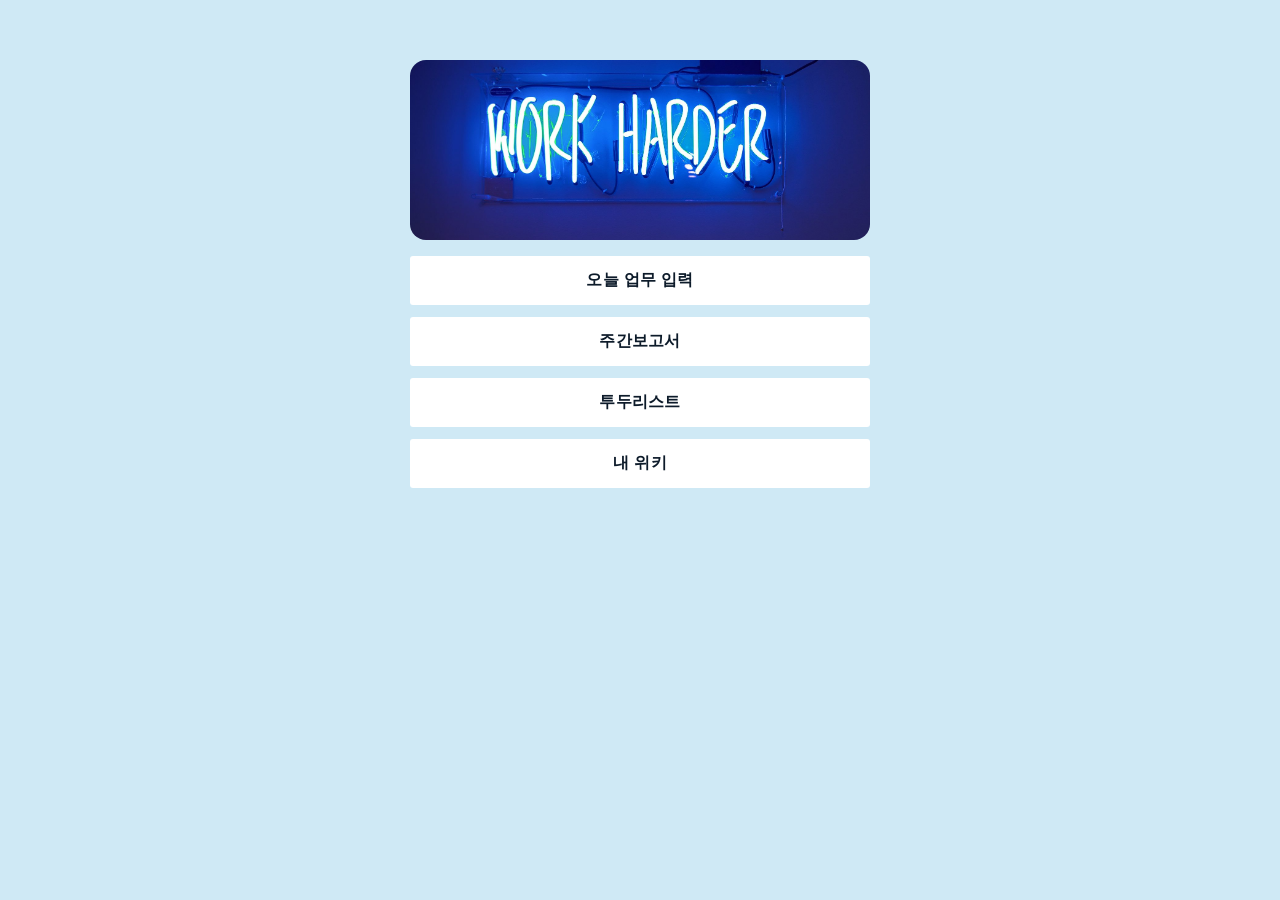
<file: index.html>
<!DOCTYPE html>
<html lang="ko">
<head>
<meta charset="UTF-8">
<meta name="viewport" content="width=device-width, initial-scale=1">
<title>사교원</title>
<link rel="stylesheet" href="/style.css">
<link rel="manifest" href="/manifest.json">
<meta name="theme-color" content="#0d1b2a">
<link rel="apple-touch-icon" href="/icon-192.png">
<meta name="apple-mobile-web-app-capable" content="yes">
<meta name="apple-mobile-web-app-status-bar-style" content="black-translucent">
</head>
<body>
  <div class="card" style="padding-top:40px;">
    <div style="width:100%;">
      <div style="height:180px;border-radius:16px;overflow:hidden;margin-bottom:1rem;">
        <img src="/logo.jpg" alt="앱 설치" id="installBtn" style="width:100%;height:100%;object-fit:cover;display:block;cursor:pointer;">
      </div>
      <div class="links">
        <a class="link-btn" href="/daily-log.html">오늘 업무 입력</a>
        <a class="link-btn" href="/reports.html">주간보고서</a>
        <a class="link-btn" href="/todo.html">투두리스트</a>
        <a class="link-btn" href="https://sakyowon-wiki-2a5.pages.dev" target="_blank">내 위키</a>
      </div>
    </div>
  </div>
<script>
  if ("serviceWorker" in navigator) {
    navigator.serviceWorker.register("/sw.js");
  }

  let deferredPrompt = null;
  window.addEventListener("beforeinstallprompt", (e) => {
    e.preventDefault();
    deferredPrompt = e;
  });

  document.getElementById("installBtn").addEventListener("click", async () => {
    if (deferredPrompt) {
      deferredPrompt.prompt();
      await deferredPrompt.userChoice;
      deferredPrompt = null;
    } else if (window.matchMedia("(display-mode: standalone)").matches) {
      alert("이미 앱으로 설치되어 있습니다.");
    } else if (/iPhone|iPad|iPod/.test(navigator.userAgent)) {
      alert("아이폰에서는: 하단 공유 버튼(□↑) → \"홈 화면에 추가\"를 눌러주세요.");
    } else {
      alert("이 브라우저에서는 자동 설치를 지원하지 않아요. 브라우저 메뉴에서 \"앱 설치\" 또는 \"홈 화면에 추가\"를 찾아주세요.");
    }
  });
</script>
<script src="/hub-nav.js"></script>
</body>
</html>
</file>
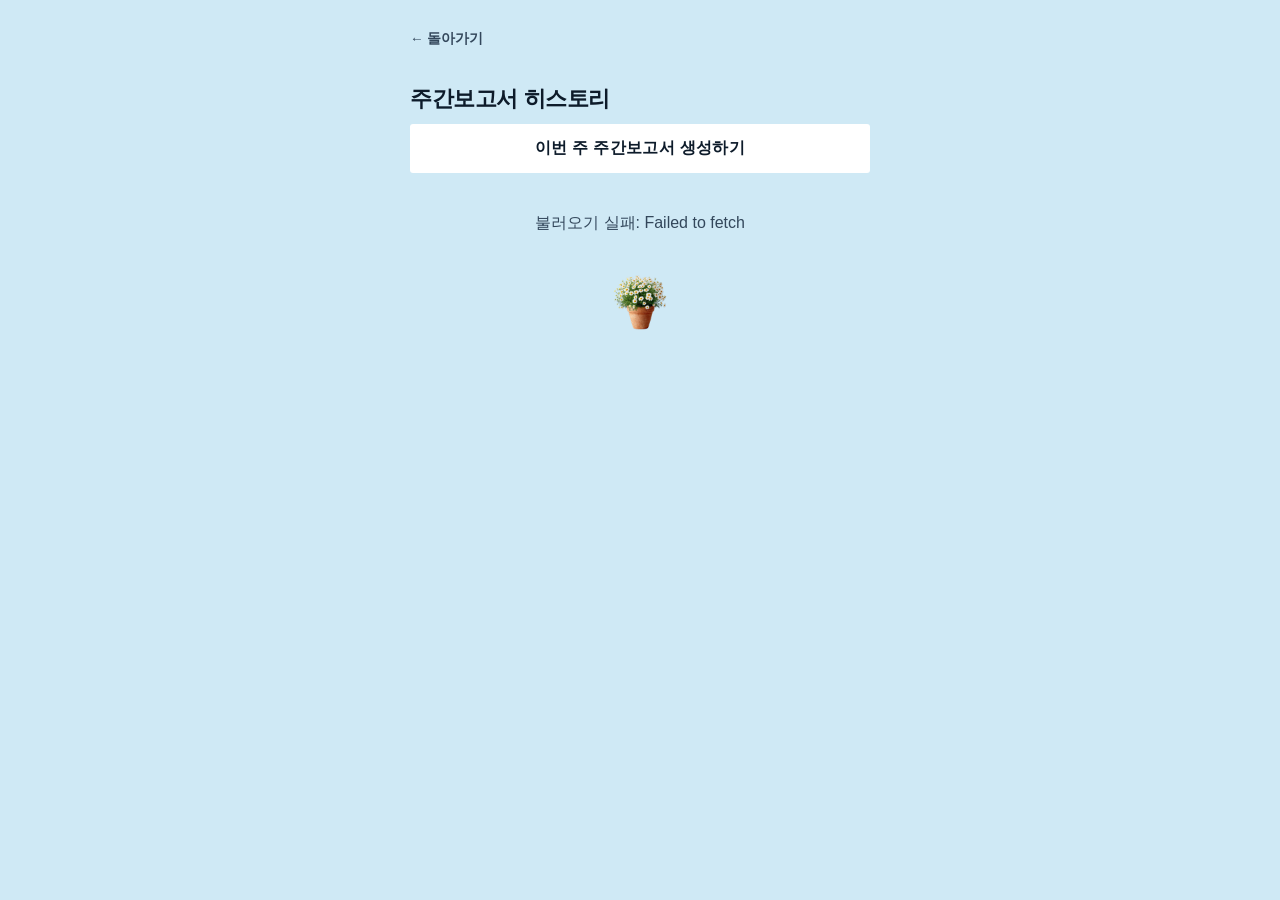
<file: reports.html>
<!DOCTYPE html>
<html lang="ko">
<head>
<meta charset="UTF-8">
<meta name="viewport" content="width=device-width, initial-scale=1">
<title>주간보고서 — 사교원</title>
<link rel="stylesheet" href="/style.css">
<link rel="manifest" href="/manifest.json">
<meta name="theme-color" content="#0d1b2a">
<link rel="apple-touch-icon" href="/icon-192.png">
<meta name="apple-mobile-web-app-capable" content="yes">
</head>
<body>
  <div class="wrap">
    <a class="back" href="/">← 돌아가기</a>
    <h1 style="font-size:1.4rem;margin-bottom:0.6rem;">주간보고서 히스토리</h1>
    <button id="genBtn" type="button" style="margin-bottom:6px;">이번 주 주간보고서 생성하기</button>
    <div class="msg" id="genMsg"></div>
    <div id="list" style="margin-top:20px;"><div class="empty">불러오는 중...</div></div>
    <div style="text-align:center;margin-top:28px;">
      <img src="/flowerpot.png" alt="" id="pot" style="width:80px;cursor:pointer;">
    </div>
  </div>

<script>
  document.getElementById("pot").addEventListener("click", () => {
    const pw = prompt("암호를 입력하세요");
    if (pw === "0130") {
      sessionStorage.setItem("warehousePw", pw);
      location.href = "warehouse.html";
    } else if (pw !== null) {
      alert("틀렸습니다.");
    }
  });
</script>

<script>
  const SUPABASE_URL = "https://oenqrlgmnkpzxsavnfyo.supabase.co";
  const SUPABASE_ANON_KEY = "sb_publishable_sZ4wQgaC5f-i40pVzf0vIA_R7iJWDf5";

  let reportsData = [];

  function escapeHtml(s) {
    return String(s ?? "").replace(/[&<>"]/g, (c) => ({ "&": "&amp;", "<": "&lt;", ">": "&gt;", '"': "&quot;" }[c]));
  }

  function renderView(row, idx) {
    const d = row.report_data;
    if (!d) return "";
    const days = (d.days || [])
      .map(
        (day) =>
          `<div class="day"><span class="dow">${escapeHtml(day.date)}(${escapeHtml(day.dow)})</span>${(day.tasks || [])
            .map(escapeHtml)
            .join(", ")}${day.leave ? `<span class="leave">${escapeHtml(day.leave)}</span>` : ""}${
            day.inferred ? `<span class="leave">AI추정</span>` : ""
          }</div>`
      )
      .join("");
    return `<div class="report" data-idx="${idx}">
      <div class="period">${escapeHtml(d.periodStart)} ~ ${escapeHtml(d.periodEnd)}</div>
      ${days}
      <div style="display:flex;gap:8px;margin-top:10px;">
        <button type="button" class="edit-btn" data-idx="${idx}" style="width:auto;padding:6px 12px;font-size:0.8rem;">수정</button>
        <a href="sakyowon-hwp://generate?date=${encodeURIComponent(row.report_date)}" class="link-btn hwp-btn" style="width:auto;padding:6px 12px;font-size:0.8rem;">.hwp</a>
      </div>
    </div>`;
  }

  const DOW_NAMES = ["일", "월", "화", "수", "목", "금", "토"];

  function parseKoreanDate(str) {
    const m = String(str || "").match(/(\d+)년\s*(\d+)월\s*(\d+)일/);
    if (!m) return null;
    return new Date(Number(m[1]), Number(m[2]) - 1, Number(m[3]));
  }

  function buildWeekSlots(d) {
    const start = parseKoreanDate(d.periodStart);
    const slots = [];
    for (let i = 0; i < 5; i++) {
      let dateStr, dow;
      if (start) {
        const dt = new Date(start);
        dt.setDate(dt.getDate() + i);
        dateStr = `${dt.getMonth() + 1}/${dt.getDate()}`;
        dow = DOW_NAMES[dt.getDay()];
      } else {
        const existing = (d.days || [])[i] || {};
        dateStr = existing.date || "";
        dow = existing.dow || "";
      }
      const existing = (d.days || []).find((day) => day.date === dateStr) || {};
      slots.push({
        date: dateStr,
        dow,
        tasks: existing.tasks || [],
        leave: existing.leave || "",
        inferred: existing.inferred || false,
      });
    }
    return slots;
  }

  function renderEdit(row, idx) {
    const d = row.report_data;
    const slots = buildWeekSlots(d);
    const days = slots
      .map(
        (day, di) => `
      <div style="margin-top:14px;font-weight:700;">${escapeHtml(day.date)}(${escapeHtml(day.dow)})${day.inferred ? ' <span style="font-weight:400;color:#e8362a;">— AI 추정, 확인 필요</span>' : ""}</div>
      <label>업무</label>
      <textarea data-day="${di}" data-date="${escapeHtml(day.date)}" data-dow="${escapeHtml(day.dow)}" data-field="tasks" style="min-height:70px;">${escapeHtml((day.tasks || []).join("\n"))}</textarea>
      <label>근무시간</label>
      <input data-day="${di}" data-date="${escapeHtml(day.date)}" data-dow="${escapeHtml(day.dow)}" data-field="leave" value="${escapeHtml(day.leave || "")}">
    `
      )
      .join("");
    return `<div class="report" data-idx="${idx}">
      <div class="period">${escapeHtml(d.periodStart)} ~ ${escapeHtml(d.periodEnd)}</div>
      ${days}
      <label>비고 (한 줄에 하나씩)</label>
      <textarea data-field="remarks" style="min-height:60px;">${escapeHtml((d.remarks || []).join("\n"))}</textarea>
      <div class="msg" style="margin-top:10px;"></div>
      <div style="display:flex;gap:8px;margin-top:10px;">
        <button type="button" class="save-btn" data-idx="${idx}" style="width:auto;padding:6px 12px;font-size:0.8rem;">저장</button>
        <button type="button" class="cancel-btn" data-idx="${idx}" style="width:auto;padding:6px 12px;font-size:0.8rem;">취소</button>
      </div>
    </div>`;
  }

  function renderList() {
    const list = document.getElementById("list");
    if (!reportsData.length) {
      list.innerHTML = '<div class="empty">아직 저장된 주간보고서가 없습니다.</div>';
      return;
    }
    list.innerHTML = reportsData.map((row, idx) => renderView(row, idx)).join("");
  }

  async function loadReports() {
    const list = document.getElementById("list");
    try {
      const res = await fetch(
        `${SUPABASE_URL}/rest/v1/weekly_reports?select=id,report_date,report_data&archived=eq.false&order=report_date.desc`,
        {
          headers: {
            apikey: SUPABASE_ANON_KEY,
            Authorization: `Bearer ${SUPABASE_ANON_KEY}`,
          },
        }
      );
      reportsData = await res.json();
      renderList();
    } catch (err) {
      list.innerHTML = '<div class="empty">불러오기 실패: ' + err.message + "</div>";
    }
  }

  document.getElementById("list").addEventListener("click", async (e) => {
    const idx = e.target.dataset.idx;
    if (idx === undefined) return;
    const row = reportsData[idx];

    if (e.target.classList.contains("edit-btn")) {
      document.querySelector(`.report[data-idx="${idx}"]`).outerHTML = renderEdit(row, idx);
    } else if (e.target.classList.contains("cancel-btn")) {
      document.querySelector(`.report[data-idx="${idx}"]`).outerHTML = renderView(row, idx);
    } else if (e.target.classList.contains("save-btn")) {
      const card = document.querySelector(`.report[data-idx="${idx}"]`);
      const msg = card.querySelector(".msg");
      const d = JSON.parse(JSON.stringify(row.report_data));
      const slotsMap = {};
      card.querySelectorAll("[data-day]").forEach((el) => {
        const di = Number(el.dataset.day);
        if (!slotsMap[di]) slotsMap[di] = { date: el.dataset.date, dow: el.dataset.dow, tasks: [], leave: "" };
        if (el.dataset.field === "tasks") {
          slotsMap[di].tasks = el.value.split("\n").map((s) => s.trim()).filter(Boolean);
        } else if (el.dataset.field === "leave") {
          slotsMap[di].leave = el.value.trim();
        }
      });
      d.days = Object.keys(slotsMap)
        .map(Number)
        .sort((a, b) => a - b)
        .map((i) => slotsMap[i])
        .filter((day) => day.tasks.length > 0 || day.leave);
      const remarksEl = card.querySelector('[data-field="remarks"]');
      d.remarks = remarksEl.value.split("\n").map((s) => s.trim()).filter(Boolean);

      e.target.disabled = true;
      e.target.textContent = "저장 중...";
      try {
        const res = await fetch(`${SUPABASE_URL}/rest/v1/weekly_reports?id=eq.${row.id}`, {
          method: "PATCH",
          headers: {
            apikey: SUPABASE_ANON_KEY,
            Authorization: `Bearer ${SUPABASE_ANON_KEY}`,
            "Content-Type": "application/json",
            Prefer: "return=minimum",
          },
          body: JSON.stringify({ report_data: d }),
        });
        if (!res.ok) throw new Error(await res.text());
        row.report_data = d;
        card.outerHTML = renderView(row, idx);
      } catch (err) {
        msg.className = "msg err";
        msg.textContent = "저장 실패: " + err.message;
        e.target.disabled = false;
        e.target.textContent = "저장";
      }
    }
  });

  loadReports();

  document.getElementById("genBtn").addEventListener("click", async () => {
    const btn = document.getElementById("genBtn");
    const msg = document.getElementById("genMsg");
    btn.disabled = true;
    btn.textContent = "생성 중...";
    msg.className = "msg";
    try {
      const res = await fetch("/api/generate-weekly-report", { method: "POST" });
      const data = await res.json();
      if (res.ok && data.success) {
        msg.className = "msg ok";
        msg.textContent = data.updated ? "이번 주 보고서를 최신 내용으로 갱신했습니다." : "이번 주 보고서가 생성됐습니다.";
        loadReports();
      } else {
        msg.className = "msg err";
        msg.textContent = "실패: " + (data.error || "알 수 없는 오류");
      }
    } catch (err) {
      msg.className = "msg err";
      msg.textContent = "실패: " + err.message;
    } finally {
      btn.disabled = false;
      btn.textContent = "이번 주 주간보고서 생성하기";
    }
  });

  if ("serviceWorker" in navigator) {
    navigator.serviceWorker.register("/sw.js");
  }
</script>
</body>
</html>
</file>
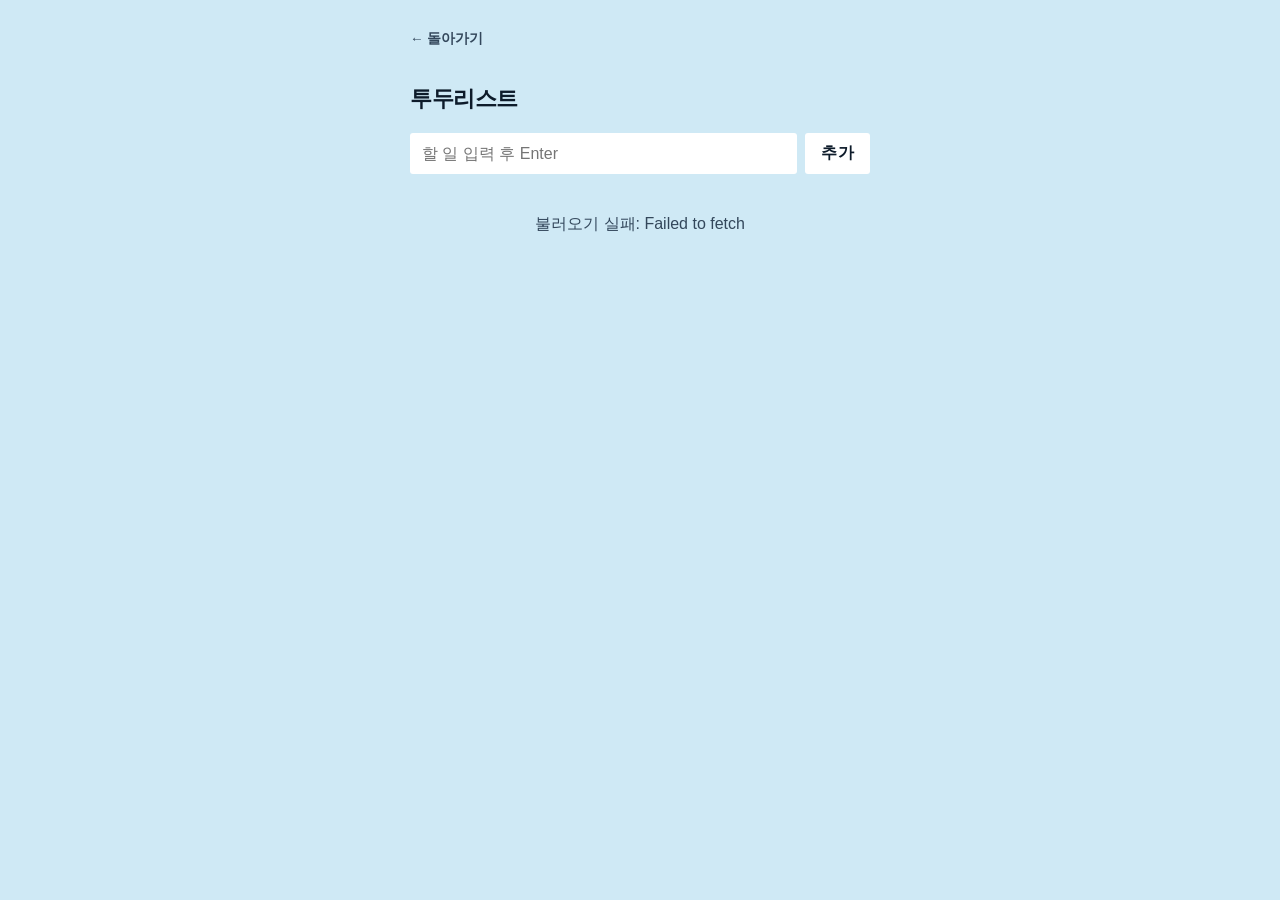
<file: todo.html>
<!DOCTYPE html>
<html lang="ko">
<head>
<meta charset="UTF-8">
<meta name="viewport" content="width=device-width, initial-scale=1">
<title>투두리스트 — 사교원</title>
<link rel="stylesheet" href="/style.css">
<link rel="manifest" href="/manifest.json">
<meta name="theme-color" content="#0d1b2a">
<link rel="apple-touch-icon" href="/icon-192.png">
<meta name="apple-mobile-web-app-capable" content="yes">
</head>
<body>
  <div class="wrap">
    <a class="back" href="/">← 돌아가기</a>
    <h1 style="font-size:1.4rem;margin-bottom:1.2rem;">투두리스트</h1>

    <div class="todo-add-row">
      <input type="text" id="newTodo" placeholder="할 일 입력 후 Enter">
      <button type="button" id="addBtn">추가</button>
    </div>
    <div class="msg" id="msg"></div>

    <div id="list"><div class="empty">불러오는 중...</div></div>
  </div>

<script>
  const SUPABASE_URL = "https://oenqrlgmnkpzxsavnfyo.supabase.co";
  const SUPABASE_ANON_KEY = "sb_publishable_sZ4wQgaC5f-i40pVzf0vIA_R7iJWDf5";
  const headers = {
    apikey: SUPABASE_ANON_KEY,
    Authorization: `Bearer ${SUPABASE_ANON_KEY}`,
    "Content-Type": "application/json",
  };

  function showError(err) {
    const msg = document.getElementById("msg");
    msg.className = "msg err";
    msg.textContent = "오류: " + err;
  }

  async function loadTodos() {
    const list = document.getElementById("list");
    try {
      const res = await fetch(`${SUPABASE_URL}/rest/v1/todos?select=*&order=id.asc`, { headers });
      const rows = await res.json();

      if (!rows.length) {
        list.innerHTML = '<div class="empty">할 일이 없습니다.</div>';
        return;
      }

      list.innerHTML = rows
        .map(
          (row) => `<div class="todo-item ${row.completed ? "completed" : ""}" data-id="${row.id}">
            <input type="checkbox" ${row.completed ? "checked" : ""} class="todo-check">
            <span class="todo-text" contenteditable="true" spellcheck="false"></span>
            <button type="button" class="todo-del">삭제</button>
          </div>`
        )
        .join("");

      // 텍스트는 XSS 방지를 위해 textContent로 안전하게 채움
      document.querySelectorAll(".todo-item").forEach((el, i) => {
        el.querySelector(".todo-text").textContent = rows[i].text;
      });

      document.querySelectorAll(".todo-check").forEach((cb) => {
        cb.addEventListener("change", async (e) => {
          const item = e.target.closest(".todo-item");
          const id = item.dataset.id;
          const completed = e.target.checked;
          item.classList.toggle("completed", completed);
          try {
            await fetch(`${SUPABASE_URL}/rest/v1/todos?id=eq.${id}`, {
              method: "PATCH",
              headers,
              body: JSON.stringify({ completed }),
            });
          } catch (err) {
            showError(err.message);
          }
        });
      });

      document.querySelectorAll(".todo-text").forEach((span, i) => {
        const originalText = rows[i].text;
        span.addEventListener("keydown", (e) => {
          if (e.key === "Enter") {
            e.preventDefault();
            span.blur();
          }
        });
        span.addEventListener("blur", async () => {
          const item = span.closest(".todo-item");
          const id = item.dataset.id;
          const newText = span.textContent.trim();
          if (!newText) {
            span.textContent = originalText; // 빈 값이면 되돌림
            return;
          }
          if (newText === originalText) return;
          try {
            await fetch(`${SUPABASE_URL}/rest/v1/todos?id=eq.${id}`, {
              method: "PATCH",
              headers,
              body: JSON.stringify({ text: newText }),
            });
          } catch (err) {
            showError(err.message);
          }
        });
      });

      document.querySelectorAll(".todo-del").forEach((btn) => {
        btn.addEventListener("click", async (e) => {
          const item = e.target.closest(".todo-item");
          const id = item.dataset.id;
          try {
            await fetch(`${SUPABASE_URL}/rest/v1/todos?id=eq.${id}`, {
              method: "DELETE",
              headers,
            });
            loadTodos();
          } catch (err) {
            showError(err.message);
          }
        });
      });
    } catch (err) {
      list.innerHTML = '<div class="empty">불러오기 실패: ' + err.message + "</div>";
    }
  }

  async function addTodo() {
    const input = document.getElementById("newTodo");
    const text = input.value.trim();
    if (!text) return;
    try {
      await fetch(`${SUPABASE_URL}/rest/v1/todos`, {
        method: "POST",
        headers,
        body: JSON.stringify({ text }),
      });
      input.value = "";
      loadTodos();
    } catch (err) {
      showError(err.message);
    }
  }

  document.getElementById("addBtn").addEventListener("click", addTodo);
  document.getElementById("newTodo").addEventListener("keydown", (e) => {
    if (e.key === "Enter") addTodo();
  });

  loadTodos();

  if ("serviceWorker" in navigator) {
    navigator.serviceWorker.register("/sw.js");
  }
</script>
</body>
</html>
</file>
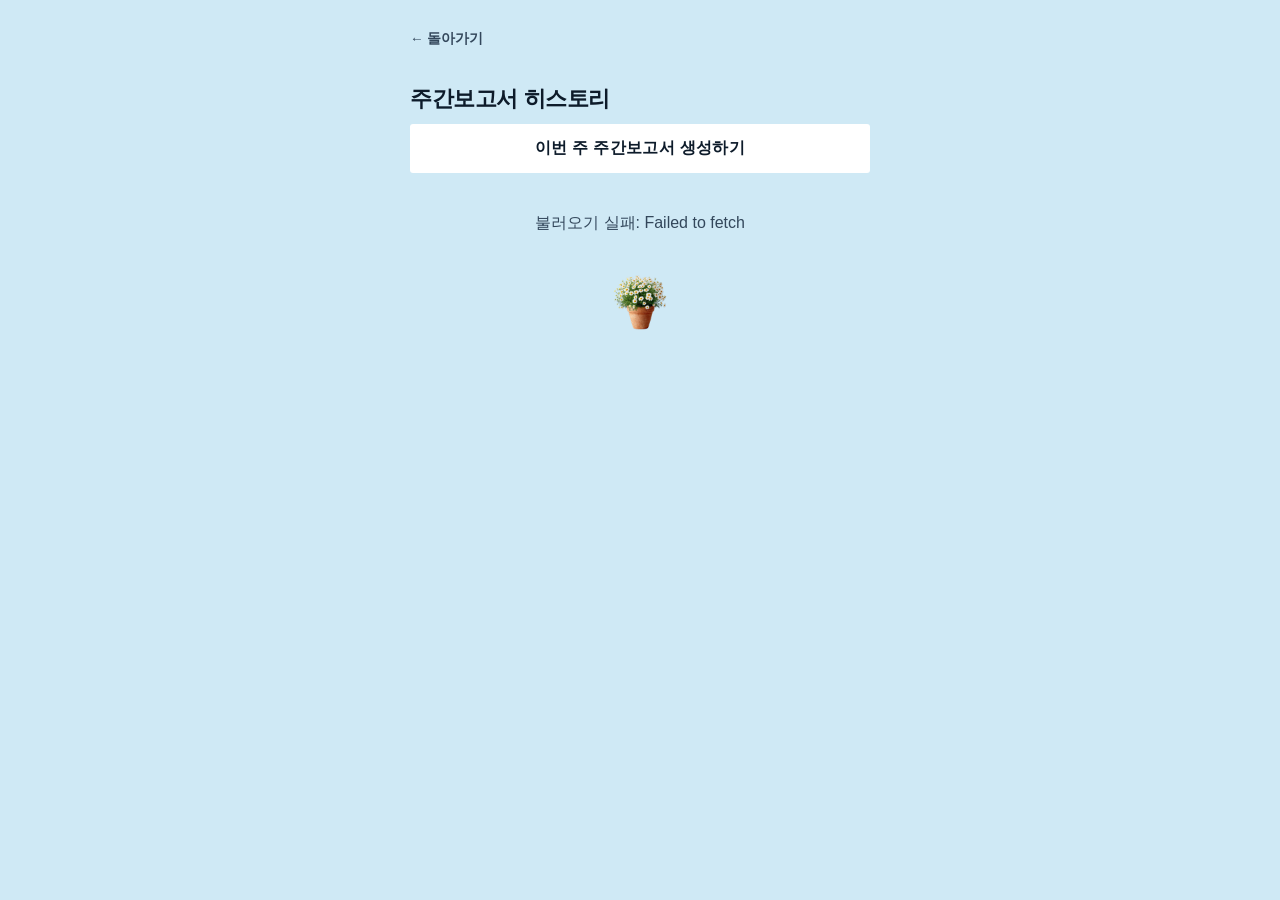
<file: warehouse.html>
<!DOCTYPE html>
<html lang="ko">
<head>
<meta charset="UTF-8">
<meta name="viewport" content="width=device-width, initial-scale=1">
<title>창고 — 사교원</title>
<link rel="stylesheet" href="/style.css">
</head>
<body>
  <div class="wrap">
    <a class="back" href="/reports.html">← 돌아가기</a>
    <h1 style="font-size:1.4rem;margin-bottom:1.2rem;">창고 (전체 기록)</h1>

    <div style="display:flex;gap:10px;margin-bottom:20px;">
      <button id="del50" style="margin-top:0;">이전자료 50% 삭제</button>
      <button id="del100" style="margin-top:0;">이전자료 100% 삭제</button>
    </div>
    <div class="msg" id="msg"></div>

    <div id="list"><div class="empty">불러오는 중...</div></div>
  </div>

<script>
  const SUPABASE_URL = "https://oenqrlgmnkpzxsavnfyo.supabase.co";
  const SUPABASE_ANON_KEY = "sb_publishable_sZ4wQgaC5f-i40pVzf0vIA_R7iJWDf5";

  const pw = sessionStorage.getItem("warehousePw");
  if (pw !== "0130") {
    location.href = "reports.html";
  }

  async function loadAll() {
    const list = document.getElementById("list");
    try {
      const res = await fetch(
        `${SUPABASE_URL}/rest/v1/weekly_reports?select=id,report_date,archived,report_data&order=id.desc`,
        {
          headers: {
            apikey: SUPABASE_ANON_KEY,
            Authorization: `Bearer ${SUPABASE_ANON_KEY}`,
          },
        }
      );
      const rows = await res.json();

      if (!rows.length) {
        list.innerHTML = '<div class="empty">저장된 기록이 없습니다.</div>';
        return;
      }

      list.innerHTML = rows
        .map((row) => {
          const d = row.report_data || {};
          const days = (d.days || [])
            .map((day) => `<div class="day"><span class="dow">${day.date}(${day.dow})</span>${(day.tasks || []).join(", ")}</div>`)
            .join("");
          return `<div class="report">
            <div class="period">#${row.id} · ${row.report_date} ${row.archived ? "<span class='leave'>숨김</span>" : ""}</div>
            ${days}
          </div>`;
        })
        .join("");
    } catch (err) {
      list.innerHTML = '<div class="empty">불러오기 실패: ' + err.message + "</div>";
    }
  }

  async function runCleanup(action, label) {
    const msg = document.getElementById("msg");
    if (!confirm(`정말로 "${label}"를 실행할까요? 되돌릴 수 없습니다.`)) return;
    msg.className = "msg";
    msg.textContent = "처리 중...";
    try {
      const res = await fetch("/api/manage-storage", {
        method: "POST",
        headers: { "Content-Type": "application/json" },
        body: JSON.stringify({ password: pw, action }),
      });
      const data = await res.json();
      if (res.ok && data.success) {
        msg.className = "msg ok";
        msg.textContent = `완료: ${data.deleted}건 삭제됨`;
        loadAll();
      } else {
        msg.className = "msg err";
        msg.textContent = "실패: " + (data.error || "알 수 없는 오류");
      }
    } catch (err) {
      msg.className = "msg err";
      msg.textContent = "실패: " + err.message;
    }
  }

  document.getElementById("del50").addEventListener("click", () => runCleanup("delete50", "이전자료 50% 삭제"));
  document.getElementById("del100").addEventListener("click", () => runCleanup("delete100", "이전자료 100% 삭제"));

  loadAll();
</script>
</body>
</html>
</file>
<file: style.css>
* {
  box-sizing: border-box;
}

body {
  font-family: -apple-system, "Malgun Gothic", sans-serif;
  background: #cfe9f5;
  color: #0d1b2a;
  margin: 0;
  padding: 20px;
}

.wrap, .card {
  max-width: 460px;
  margin: 0 auto;
}

h1 {
  font-weight: 800;
  letter-spacing: -0.02em;
  text-transform: uppercase;
  color: #0d1b2a;
}

.card h1 {
  font-size: 2.2rem;
  margin-bottom: 0.3rem;
  text-align: center;
}

p.role {
  color: #33475b;
  margin-top: 0;
  margin-bottom: 2rem;
  line-height: 1.5;
  text-align: center;
}

.links {
  display: flex;
  flex-direction: column;
  gap: 12px;
}

a.link-btn, button, input[type="submit"] {
  display: block;
  width: 100%;
  padding: 14px 20px;
  background: #ffffff;
  border: none;
  border-radius: 3px;
  color: #0d1b2a;
  text-decoration: none;
  font-size: 1rem;
  font-weight: 700;
  text-align: center;
  text-transform: uppercase;
  letter-spacing: 0.02em;
  cursor: pointer;
  transition: background 0.15s, color 0.15s;
}

a.link-btn:hover, button:hover {
  background: #e8362a;
  color: #fff;
}

.accent {
  color: #e8362a;
}

label {
  display: block;
  margin-top: 14px;
  margin-bottom: 6px;
  color: #33475b;
  font-size: 0.9rem;
  font-weight: 600;
}

input, textarea {
  width: 100%;
  box-sizing: border-box;
  background: #ffffff;
  border: none;
  border-radius: 3px;
  color: #0d1b2a;
  padding: 10px 12px;
  font-size: 1rem;
  font-family: inherit;
}

textarea {
  min-height: 120px;
  resize: vertical;
}

button[type="submit"] {
  margin-top: 24px;
}

button:disabled {
  background: #ccc;
  border-color: #ccc;
  color: #666;
}

.msg {
  margin-top: 14px;
  padding: 10px 12px;
  border-radius: 3px;
  font-size: 0.9rem;
  display: none;
}
.msg.ok { background: #e6f6ea; color: #1a7a34; display: block; }
.msg.err { background: #fdeceb; color: #b3251a; display: block; }

a.back {
  display: inline-block;
  margin-top: 10px;
  margin-bottom: 20px;
  color: #33475b;
  text-decoration: none;
  font-size: 0.85rem;
  font-weight: 600;
}

.report {
  background: #ffffff;
  border: none;
  border-radius: 3px;
  padding: 16px 18px;
  margin-bottom: 14px;
}
.report .period {
  font-weight: 800;
  margin-bottom: 8px;
  text-transform: uppercase;
}
.report .day {
  margin-bottom: 6px;
  font-size: 0.9rem;
}
.report .day .dow {
  color: #33475b;
  margin-right: 6px;
  font-weight: 700;
}
.report .day .leave {
  color: #e8362a;
  margin-left: 6px;
  font-size: 0.8rem;
  font-weight: 700;
}

a.hwp-btn {
  text-transform: none;
  background: #cfe9f5;
  color: #0d1b2a;
}
a.hwp-btn:hover {
  background: #a9d7ec;
  color: #0d1b2a;
}

.empty {
  color: #33475b;
  text-align: center;
  margin-top: 40px;
}

.todo-item {
  display: flex;
  align-items: center;
  gap: 12px;
  background: #ffffff;
  border: none;
  border-radius: 3px;
  padding: 12px 14px;
  margin-bottom: 10px;
}
.todo-item input[type="checkbox"] {
  width: 20px;
  height: 20px;
  min-width: 20px;
  accent-color: #e8362a;
  cursor: pointer;
}
.todo-item .todo-text {
  flex: 1;
  font-size: 1rem;
  word-break: break-word;
  cursor: text;
  outline: none;
  border-radius: 2px;
}
.todo-item .todo-text:focus {
  background: #f0f6fa;
}
.todo-item.completed .todo-text {
  text-decoration: line-through;
  color: #9aa7b0;
}
.todo-item .todo-del {
  width: auto;
  margin-top: 0;
  padding: 4px 10px;
  font-size: 0.8rem;
}
.todo-add-row {
  display: flex;
  gap: 8px;
  margin-bottom: 20px;
}
.todo-add-row input {
  flex: 1;
}
.todo-add-row button {
  width: auto;
  margin-top: 0;
  padding: 10px 16px;
}
</file>
